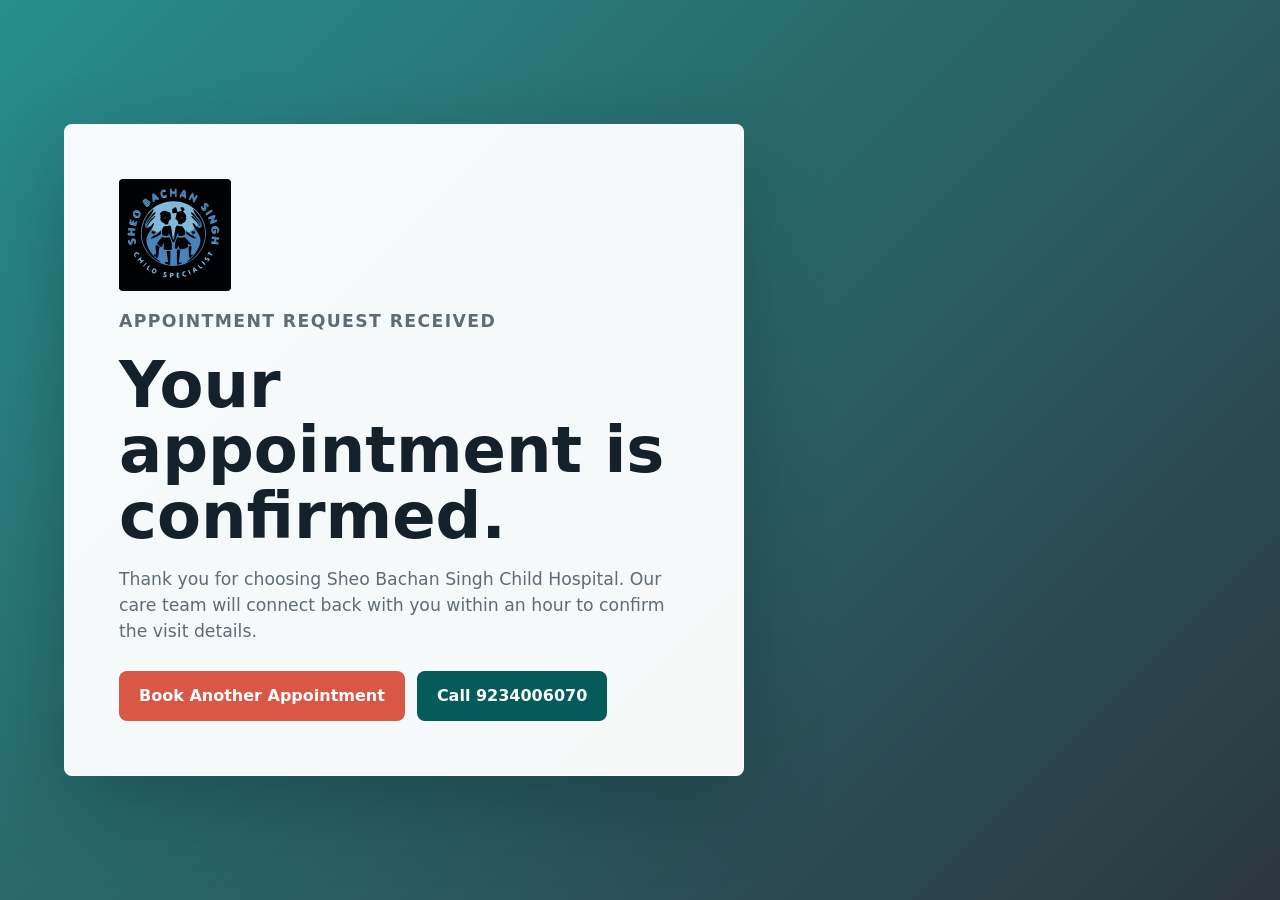
<file: thank-you.html>
<!DOCTYPE html>
<html lang="en">
  <head>
    <meta charset="UTF-8" />
    <meta name="viewport" content="width=device-width, initial-scale=1.0" />
    <title>Appointment Confirmed | Sheo Bachan Singh Child Hospital</title>
    <link rel="icon" href="assets/sheo-bachan-singh-logo.svg" type="image/svg+xml" />
    <link rel="stylesheet" href="styles.css" />
  </head>
  <body class="thank-you-page">
    <main class="thank-you-screen">
      <section class="thank-you-card" aria-labelledby="thankYouTitle">
        <img src="assets/sheo-bachan-singh-logo.svg" alt="Sheo Bachan Singh Child Hospital logo" />
        <p class="eyebrow">Appointment request received</p>
        <h1 id="thankYouTitle">Your appointment is confirmed.</h1>
        <p>
          Thank you for choosing Sheo Bachan Singh Child Hospital. Our care team will connect back with you within an hour to confirm the visit details.
        </p>
        <div class="thank-you-actions">
          <a class="btn primary" href="index.html#appointment">Book Another Appointment</a>
          <a class="btn thank-you-call" href="tel:9234006070">Call 9234006070</a>
        </div>
      </section>
    </main>
  </body>
</html>
</file>
<file: styles.css>
:root {
  --ink: #15212a;
  --muted: #5f6c75;
  --line: #d7e3e8;
  --paper: #fbfdfc;
  --soft: #eef7f4;
  --teal: #047c7a;
  --teal-dark: #055b5a;
  --coral: #d95745;
  --gold: #c7932b;
  --white: #ffffff;
  --shadow: 0 18px 45px rgba(25, 48, 58, 0.14);
}

* {
  box-sizing: border-box;
}

html {
  scroll-behavior: smooth;
}

body {
  margin: 0;
  background: var(--paper);
  color: var(--ink);
  font-family: Inter, ui-sans-serif, system-ui, -apple-system, BlinkMacSystemFont, "Segoe UI", sans-serif;
  line-height: 1.5;
}

img,
svg {
  display: block;
}

a {
  color: inherit;
  text-decoration: none;
}

.site-header {
  align-items: center;
  background: rgba(251, 253, 252, 0.94);
  border-bottom: 1px solid rgba(215, 227, 232, 0.8);
  display: grid;
  gap: 22px;
  grid-template-columns: auto 1fr auto;
  left: 0;
  padding: 14px clamp(18px, 4vw, 56px);
  position: sticky;
  right: 0;
  top: 0;
  z-index: 20;
  backdrop-filter: blur(16px);
}

.brand {
  align-items: center;
  display: inline-flex;
  gap: 12px;
  min-width: 0;
}

.brand-mark {
  align-items: center;
  background: #050505;
  border-radius: 4px;
  box-shadow: 0 8px 18px rgba(5, 35, 50, 0.18);
  display: grid;
  flex: 0 0 auto;
  height: 72px;
  overflow: hidden;
  place-items: center;
  width: 72px;
}

.brand-mark img {
  height: 100%;
  object-fit: contain;
  width: 100%;
}

.brand strong,
.brand small {
  display: block;
}

.brand strong {
  font-size: 1rem;
  line-height: 1.1;
}

.brand small {
  color: var(--muted);
  font-size: 0.78rem;
}

.site-nav {
  align-items: center;
  display: flex;
  gap: clamp(14px, 2.4vw, 34px);
  justify-content: center;
}

.site-nav a,
.site-footer a {
  color: var(--muted);
  font-size: 0.93rem;
  font-weight: 700;
}

.site-nav a:hover,
.site-footer a:hover,
.text-link:hover {
  color: var(--teal);
}

.header-call {
  align-items: flex-end;
  display: flex;
  flex-direction: column;
  white-space: nowrap;
}

.header-call span {
  color: var(--muted);
  font-size: 0.75rem;
}

.header-call strong {
  color: var(--teal-dark);
  font-size: 0.95rem;
}

.nav-toggle {
  background: var(--white);
  border: 1px solid var(--line);
  border-radius: 8px;
  display: none;
  height: 42px;
  padding: 9px;
  width: 42px;
}

.nav-toggle span {
  background: var(--ink);
  display: block;
  height: 2px;
  margin: 5px 0;
  width: 100%;
}

.hero {
  color: var(--white);
  min-height: clamp(620px, 84vh, 780px);
  overflow: hidden;
  position: relative;
}

.hero-media,
.hero-media img,
.hero-overlay {
  inset: 0;
  position: absolute;
}

.hero-media img {
  height: 100%;
  object-fit: cover;
  object-position: center;
  width: 100%;
}

.hero-overlay {
  background:
    linear-gradient(90deg, rgba(8, 26, 35, 0.86) 0%, rgba(8, 26, 35, 0.6) 45%, rgba(8, 26, 35, 0.12) 100%),
    linear-gradient(0deg, rgba(8, 26, 35, 0.54), rgba(8, 26, 35, 0.08));
}

.hero-content {
  display: grid;
  gap: 24px;
  max-width: 780px;
  padding: clamp(90px, 14vw, 150px) clamp(18px, 6vw, 80px) 120px;
  position: relative;
  z-index: 1;
}

.eyebrow {
  color: var(--gold);
  font-size: 0.78rem;
  font-weight: 900;
  letter-spacing: 0.08em;
  margin: 0 0 10px;
  text-transform: uppercase;
}

.hero h1,
.section h2 {
  letter-spacing: 0;
  line-height: 1.02;
  margin: 0;
}

.hero h1 {
  font-size: clamp(3.25rem, 8vw, 7rem);
  max-width: 720px;
}

.hero-copy {
  color: rgba(255, 255, 255, 0.88);
  font-size: clamp(1.05rem, 2vw, 1.35rem);
  margin: 0;
  max-width: 620px;
}

.hero-actions,
.hero-stats {
  align-items: center;
  display: flex;
  flex-wrap: wrap;
  gap: 14px;
}

.btn {
  align-items: center;
  border: 0;
  border-radius: 8px;
  cursor: pointer;
  display: inline-flex;
  font: inherit;
  font-weight: 900;
  justify-content: center;
  min-height: 48px;
  padding: 13px 20px;
  transition: transform 160ms ease, background 160ms ease, border-color 160ms ease;
}

.btn:hover {
  transform: translateY(-1px);
}

.btn.primary {
  background: var(--coral);
  color: var(--white);
}

.btn.primary:hover {
  background: #c54839;
}

.btn.secondary {
  background: rgba(255, 255, 255, 0.14);
  border: 1px solid rgba(255, 255, 255, 0.46);
  color: var(--white);
}

.hero-stats {
  margin-top: 16px;
}

.hero-stats span {
  border-left: 1px solid rgba(255, 255, 255, 0.34);
  color: rgba(255, 255, 255, 0.82);
  min-width: 140px;
  padding-left: 18px;
}

.hero-stats strong {
  color: var(--white);
  display: block;
  font-size: 1.8rem;
}

.quick-access {
  background: var(--white);
  box-shadow: var(--shadow);
  display: grid;
  gap: 1px;
  grid-template-columns: repeat(4, minmax(0, 1fr));
  margin: -58px auto 0;
  max-width: min(1120px, calc(100% - 36px));
  overflow: hidden;
  position: relative;
  z-index: 3;
}

.quick-access a {
  align-items: center;
  background: var(--white);
  display: grid;
  gap: 4px;
  min-height: 128px;
  padding: 24px;
}

.quick-access a:hover {
  background: var(--soft);
}

.icon {
  align-items: center;
  background: #e0f2ef;
  border-radius: 8px;
  color: var(--teal);
  display: grid;
  height: 42px;
  margin-bottom: 8px;
  place-items: center;
  width: 42px;
}

.icon svg {
  fill: currentColor;
  width: 23px;
}

.quick-access small {
  color: var(--muted);
}

.section {
  padding: clamp(70px, 9vw, 120px) clamp(18px, 5vw, 72px);
}

.split {
  align-items: center;
  display: grid;
  gap: clamp(36px, 6vw, 80px);
  grid-template-columns: minmax(0, 1fr) minmax(320px, 0.82fr);
}

.section h2 {
  font-size: clamp(2rem, 4vw, 4rem);
  max-width: 780px;
}

.section p {
  color: var(--muted);
  font-size: 1.02rem;
  margin: 18px 0 0;
  max-width: 690px;
}

.service-list {
  display: grid;
  gap: 16px;
  grid-template-columns: repeat(2, minmax(0, 1fr));
  margin-top: 34px;
}

.service-list article,
.department-grid article,
.doctor-card,
.info-steps article {
  background: var(--white);
  border: 1px solid var(--line);
  border-radius: 8px;
}

.service-list article {
  padding: 22px;
}

.service-list h3,
.department-grid h3,
.doctor-card h3 {
  margin: 0;
}

.service-list p,
.department-grid p {
  font-size: 0.95rem;
  margin-top: 8px;
}

.feature-panel {
  border-radius: 8px;
  min-height: 520px;
  overflow: hidden;
  position: relative;
}

.feature-panel img {
  height: 100%;
  object-fit: cover;
  position: absolute;
  width: 100%;
}

.panel-note {
  background: rgba(255, 255, 255, 0.94);
  border-radius: 8px;
  bottom: 22px;
  box-shadow: var(--shadow);
  display: grid;
  gap: 4px;
  left: 22px;
  padding: 18px;
  position: absolute;
}

.panel-note span {
  color: var(--teal);
  font-size: 1.5rem;
  font-weight: 900;
}

.muted {
  background: var(--soft);
}

.section-head {
  align-items: end;
  display: flex;
  gap: 24px;
  justify-content: space-between;
  margin-bottom: 36px;
}

.text-link {
  color: var(--teal-dark);
  font-weight: 900;
  white-space: nowrap;
}

.doctor-grid {
  display: grid;
  gap: 22px;
  grid-template-columns: repeat(3, minmax(0, 1fr));
}

.doctor-card {
  overflow: hidden;
  transition: transform 180ms ease, box-shadow 180ms ease, border-color 180ms ease;
}

.doctor-card:hover {
  border-color: rgba(4, 124, 122, 0.36);
  box-shadow: 0 18px 38px rgba(25, 48, 58, 0.12);
  transform: translateY(-3px);
}

.doctor-card img {
  aspect-ratio: 4 / 3;
  height: auto;
  object-fit: cover;
  width: 100%;
}

.doctor-card div {
  padding: 20px;
}

.featured-doctor {
  background: linear-gradient(180deg, #ffffff 0%, #f1fbf8 100%);
  border-color: rgba(4, 124, 122, 0.28);
  box-shadow: 0 20px 50px rgba(25, 48, 58, 0.12);
}

.featured-doctor img {
  background: #d9f1f7;
  object-fit: contain;
  padding: 18px 18px 0;
}

.doctor-badge {
  background: #e0f2ef;
  border-radius: 999px;
  color: var(--teal-dark);
  display: inline-flex;
  font-size: 0.76rem;
  font-weight: 900;
  margin-bottom: 12px;
  padding: 6px 10px;
}

.doctor-card p {
  color: var(--teal-dark);
  font-weight: 900;
  margin: 6px 0;
}

.doctor-card span {
  color: var(--muted);
  font-size: 0.92rem;
}

.department-grid {
  display: grid;
  gap: 18px;
  grid-template-columns: repeat(3, minmax(0, 1fr));
}

.department-grid article {
  padding: 24px;
}

.department-grid span {
  color: var(--gold);
  display: block;
  font-weight: 900;
  margin-bottom: 36px;
}

.appointment {
  background: var(--teal-dark);
  color: var(--white);
  display: grid;
  gap: clamp(28px, 5vw, 72px);
  grid-template-columns: minmax(0, 0.8fr) minmax(320px, 1fr);
}

.appointment p {
  color: rgba(255, 255, 255, 0.78);
}

.appointment-form {
  background: var(--white);
  border-radius: 8px;
  color: var(--ink);
  display: grid;
  gap: 16px;
  grid-template-columns: repeat(2, minmax(0, 1fr));
  padding: clamp(22px, 4vw, 36px);
}

.appointment-form label {
  color: var(--muted);
  display: grid;
  font-size: 0.88rem;
  font-weight: 800;
  gap: 8px;
}

.appointment-form input,
.appointment-form select,
.appointment-form textarea {
  background: #f7faf9;
  border: 1px solid var(--line);
  border-radius: 8px;
  color: var(--ink);
  font: inherit;
  min-height: 46px;
  padding: 12px 13px;
  width: 100%;
}

.appointment-form textarea {
  resize: vertical;
}

.wide {
  grid-column: 1 / -1;
}

.form-status {
  color: var(--teal-dark);
  font-weight: 800;
  margin: 0;
  min-height: 24px;
}

.patient-info {
  align-items: start;
  display: grid;
  gap: 40px;
  grid-template-columns: minmax(0, 0.62fr) minmax(320px, 1fr);
}

.info-steps {
  display: grid;
  gap: 14px;
}

.info-steps article {
  display: grid;
  gap: 6px;
  padding: 22px;
}

.info-steps span {
  color: var(--muted);
}

.contact {
  align-items: stretch;
  background: #f5f8fb;
  display: grid;
  gap: 28px;
  grid-template-columns: minmax(0, 0.75fr) minmax(320px, 1fr);
}

.contact-details {
  display: grid;
  gap: 14px;
}

.contact-logo {
  background: #050505;
  border-radius: 4px;
  box-shadow: 0 16px 36px rgba(5, 35, 50, 0.16);
  height: 128px;
  object-fit: contain;
  width: 128px;
}

.contact-details address {
  color: var(--muted);
  font-style: normal;
}

.contact-details a {
  color: var(--teal-dark);
  font-weight: 900;
}

.contact-details .social-link {
  align-items: center;
  background: #1877f2;
  border-radius: 8px;
  color: var(--white);
  display: inline-flex;
  justify-content: center;
  max-width: 170px;
  min-height: 44px;
  padding: 10px 14px;
}

.map-card {
  align-items: center;
  background:
    linear-gradient(90deg, rgba(21, 33, 42, 0.06) 1px, transparent 1px),
    linear-gradient(rgba(21, 33, 42, 0.06) 1px, transparent 1px),
    linear-gradient(135deg, #dcefea, #ffffff 48%, #e6edf5);
  background-size: 46px 46px, 46px 46px, auto;
  border: 1px solid var(--line);
  border-radius: 8px;
  display: grid;
  min-height: 320px;
  place-items: center;
  position: relative;
}

.map-pin {
  background: var(--coral);
  border: 8px solid var(--white);
  border-radius: 50% 50% 50% 0;
  box-shadow: var(--shadow);
  height: 58px;
  transform: rotate(-45deg);
  width: 58px;
}

.map-card span {
  background: var(--white);
  border-radius: 8px;
  bottom: 24px;
  box-shadow: var(--shadow);
  font-weight: 900;
  padding: 12px 16px;
  position: absolute;
}

.site-footer {
  align-items: center;
  background: var(--ink);
  color: var(--white);
  display: flex;
  justify-content: space-between;
  gap: 24px;
  padding: 28px clamp(18px, 5vw, 72px);
}

.site-footer p {
  font-weight: 900;
  margin: 0;
}

.site-footer div {
  display: flex;
  flex-wrap: wrap;
  gap: 18px;
}

.thank-you-page {
  background:
    linear-gradient(135deg, rgba(4, 124, 122, 0.86), rgba(21, 33, 42, 0.9)),
    url("https://images.unsplash.com/photo-1586773860418-d37222d8fce3?auto=format&fit=crop&w=1600&q=80") center / cover;
  min-height: 100vh;
}

.thank-you-screen {
  align-items: center;
  display: grid;
  min-height: 100vh;
  padding: clamp(22px, 5vw, 72px);
}

.thank-you-card {
  background: rgba(255, 255, 255, 0.96);
  border: 1px solid rgba(255, 255, 255, 0.7);
  border-radius: 8px;
  box-shadow: 0 30px 80px rgba(5, 24, 30, 0.28);
  color: var(--ink);
  display: grid;
  gap: 18px;
  max-width: 680px;
  padding: clamp(28px, 6vw, 54px);
}

.thank-you-card img {
  background: #050505;
  border-radius: 4px;
  height: 112px;
  object-fit: contain;
  width: 112px;
}

.thank-you-card h1 {
  font-size: clamp(2.2rem, 5vw, 4.4rem);
  letter-spacing: 0;
  line-height: 1.02;
  margin: 0;
}

.thank-you-card p {
  color: var(--muted);
  font-size: 1.08rem;
  margin: 0;
  max-width: 590px;
}

.thank-you-actions {
  display: flex;
  flex-wrap: wrap;
  gap: 12px;
  margin-top: 8px;
}

.thank-you-call {
  background: var(--teal-dark);
  color: var(--white);
}

@media (max-width: 900px) {
  .site-header {
    grid-template-columns: auto auto;
    justify-content: space-between;
  }

  .nav-toggle {
    display: block;
  }

  .site-nav,
  .header-call {
    display: none;
  }

  .site-nav.is-open {
    background: var(--white);
    border: 1px solid var(--line);
    border-radius: 8px;
    display: grid;
    gap: 0;
    grid-column: 1 / -1;
    justify-content: stretch;
    padding: 8px;
  }

  .site-nav.is-open a {
    padding: 12px;
  }

  .hero {
    min-height: 680px;
  }

  .quick-access,
  .split,
  .appointment,
  .patient-info,
  .contact {
    grid-template-columns: 1fr;
  }

  .quick-access {
    margin-top: 0;
    max-width: 100%;
  }

  .doctor-grid,
  .department-grid {
    grid-template-columns: repeat(2, minmax(0, 1fr));
  }

  .section-head {
    align-items: start;
    flex-direction: column;
  }
}

@media (max-width: 620px) {
  .hero-content {
    padding-bottom: 80px;
  }

  .hero h1 {
    font-size: 3rem;
  }

  .quick-access,
  .service-list,
  .doctor-grid,
  .department-grid,
  .appointment-form {
    grid-template-columns: 1fr;
  }

  .feature-panel {
    min-height: 380px;
  }

  .site-footer {
    align-items: flex-start;
    flex-direction: column;
  }
}
</file>
